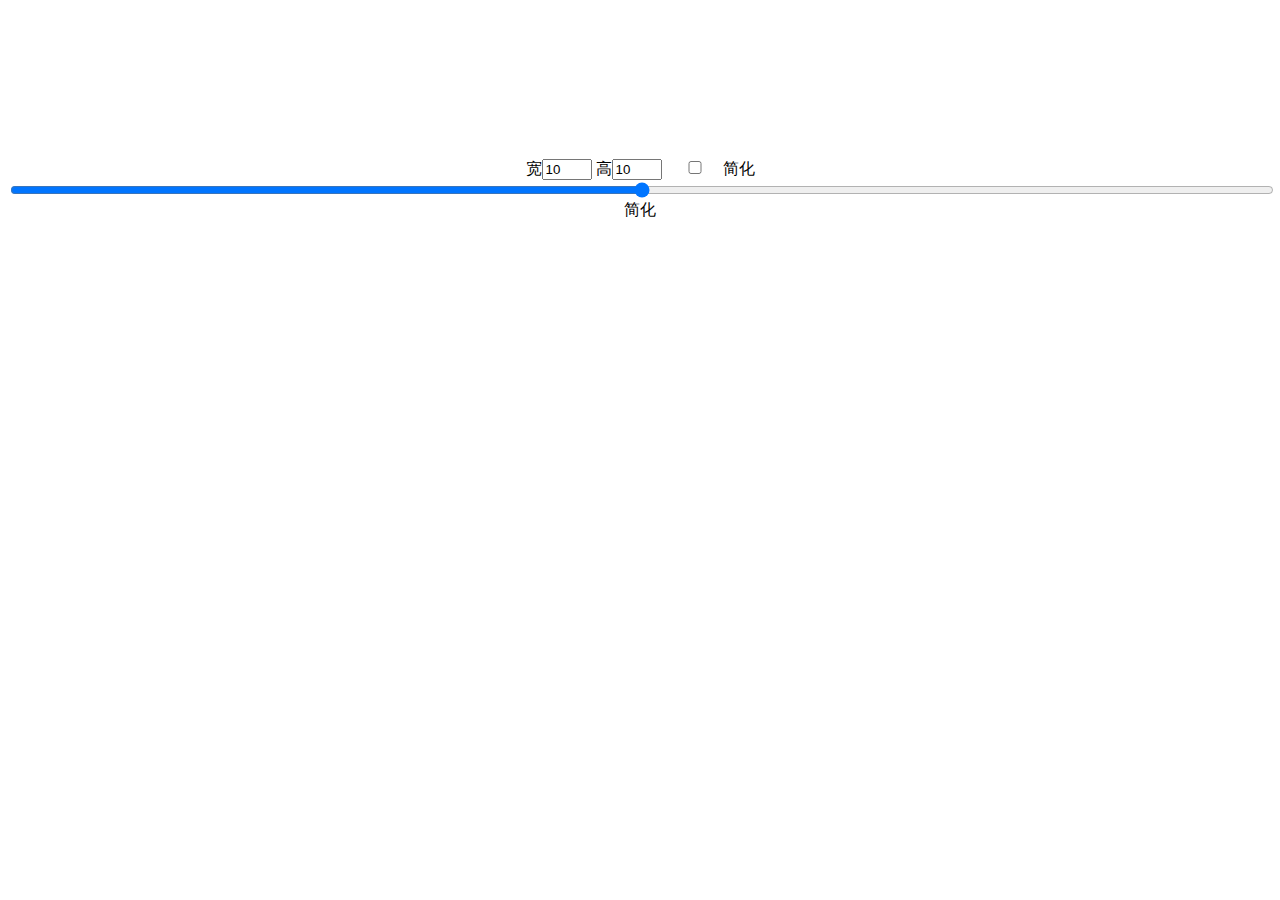
<file: example.html>
<html>

<head>
	<meta charset="UTF-8" />
	<meta name="viewport" content="width=device-width, user-scalable=no, initial-scale=1.0, maximum-scale=1.0, minimum-scale=1.0" />
	<link rel="stylesheet" href="example.css" />
	<title>a* 算法演示</title>
</head>

<body>
	<center>
		<canvas id="map-draw"></canvas>
		<br />
		宽<input type="number" id="map-mapX" value="10" />
		高<input type="number" id="map-mapY" value="10" />
		<input type="checkbox" id="map-smooth" />简化
		<input type="range" min=-2.0 max=2.0 value=0.0 step=0.001 style="width: 100%;" id="playbackrate" />简化
	</center>
	<!--<script src="pkg\wasm_odessay_jps.js"></script>
	<script src="example.js"></script>-->
	<br />
	<pre id=spark></pre>
	<canvas width=600 height=200 style=width:100% id=view />
	<script>
		window.onerror = function(a, b, c, d, e) {
			alert([b, c, d, e].join('\n'));
		};
		window.addEventListener('unhandledrejection', function(a) {
			alert(a.reason.message);
		});

	</script>
	<script>
		let source;

		function dump(f) {
			return 'data:text/javascript;base64,' + btoa('(' + f.toString().replace(/[^\x01-\xfe]/g, "?") + ')()');
		}


		function xyz() { // white-noise-processor.js
			// https://zhuanlan.zhihu.com/p/347514286
			const CLIP = 0;
			const BUFSIZE = 1024;
			const COVERS = 4;
			const pi = Math.PI;
			let rev = new Uint32Array(BUFSIZE); //rev[i]为i的二进制翻转

			function FFT(real, imag, n, inv) //inv为虚部符号，inv为1时FFT，inv为-1时IFFT
			{
				for (let i = 0; i < n; ++i) { //先将real,imag变成最后的样子
					if (i < rev[i]) {
						[real[i], real[rev[i]]] = [real[rev[i]], real[i]];
						[imag[i], imag[rev[i]]] = [imag[rev[i]], imag[i]];
					}
					// spark.innerText += [real[i], imag[i]] + "\n";
				}
				for (let i = 1; i < n; i <<= 1) { //合并区间的长度的二分之一，或者是合并区间的中点
					let wn_real = Math.cos(pi / i),
						wn_imag = inv * Math.sin(pi / i); //原根
					for (let j = 0; j < n; j += (i << 1)) //枚举具体区间，j也就是区间右端点
					{
						let w0_real = 1,
							w0_imag = 0;
						for (let k = 0; k < i; ++k) { //合并
							let x_real = real[j + k],
								x_imag = imag[j + k];
							let y_real = real[i + j + k],
								y_imag = imag[i + j + k];
							[y_real, y_imag] = [
								y_real * w0_real - y_imag * w0_imag,
								y_real * w0_imag + y_imag * w0_real
							];
							real[j + k] = x_real + y_real;
							imag[j + k] = x_imag + y_imag;
							real[i + j + k] = x_real - y_real;
							imag[i + j + k] = x_imag - y_imag;
							// spark.innerText += [i,j  ,k, y_real, y_imag] + "\n";

							[w0_real, w0_imag] = [
								w0_real * wn_real - w0_imag * wn_imag,
								w0_real * wn_imag + w0_imag * wn_real
							];
						}
					}
				}
			}

			// https://zhuanlan.zhihu.com/p/197450738
			let limit = 1;
			let bit = BUFSIZE >> 1;

			// 比特反转排列(bit-reversed order) 算法
			while (limit < BUFSIZE) {
				for (let i = 0; i < limit; i++) {
					rev[i + limit] = rev[i] + bit;
				}

				limit = limit << 1;
				bit = bit >> 1;
			}

			let real1 = new Float32Array(BUFSIZE),
				imag1 = new Float32Array(BUFSIZE);
			let real2 = new Float32Array(BUFSIZE),
				imag2 = new Float32Array(BUFSIZE);
			let last_phase = new Float32Array(BUFSIZE);
			let last_phase2 = new Float32Array(BUFSIZE);
			let graph_freq = new Float32Array(BUFSIZE);
			let graph_magn = new Float32Array(BUFSIZE);

			function pitch(inp, K, that) {
				for (let i = 0; i < BUFSIZE; i++) {
					real1[i] = inp[i] * (0.5 - 0.5 * Math.cos(i / (BUFSIZE - 1) * 2 * pi));
				}
				imag1.fill(0.0);
				graph_freq.fill(0.0);
				graph_magn.fill(0.0);
				FFT(real1, imag1, BUFSIZE, 1);
				const U = Math.floor,
					V = x => U(x) + 1;
				real2.fill(0.0);
				imag2.fill(0.0);
				for (let i = 0; i < BUFSIZE / 2; i++) {
					let freq = i;
					let magn = Math.sqrt(real1[i] * real1[i] + imag1[i] * imag1[i]);
					let phase = Math.atan2(real1[i], imag1[i]);
					let phase_change = (phase - last_phase[i]) / 2 / pi - i / COVERS;
					last_phase[i] = phase;
					phase_change -= Math.round(phase_change);
					let real_freq = i + phase_change * COVERS;
					let real_freq_2 = real_freq * K;
					let p = Math.round(real_freq_2);
					let phase_change_2 = (real_freq_2 - p) / COVERS * 2 * pi;
					graph_freq[i] = real_freq_2;
					graph_magn[i] = magn;
					last_phase2[p] += phase_change_2;
					let real = magn * Math.sin(last_phase2[p]);
					let imag = magn * Math.cos(last_phase2[p]);
					if (p < BUFSIZE / 2) {
						real2[p] += real;
						imag2[p] += imag;
					}
				}
				for (let i = 0; i < BUFSIZE / 2; i++) {
					real2[i] *= 2;
					imag2[i] *= 2;
				}
				real2.subarray(BUFSIZE / 2, BUFSIZE).fill(0.0);
				imag2.subarray(BUFSIZE / 2, BUFSIZE).fill(0.0);
				that.port.postMessage([
					[graph_freq, graph_magn]
				]);
				FFT(real2, imag2, BUFSIZE, -1);
				real2.forEach((v, i) => {
					real2[i] = v / BUFSIZE;
				})
				return real2;
			}

			// ----7-2-5---5-----6-4---2-----------7--2-5---5-----6--4-1-2-----------2-4-5-----5-4---4---2-7---6-5---4-3-2-------1-----7-7-------

			// 7---2---2---1---7-----

			class WhiteNoiseProcessor extends AudioWorkletProcessor {
				constructor() {
					super();
					let that = this;
					this.port.onmessage = function(mess) {
						that.diaozi = mess.data;
					};
					this.buff = new Float32Array(BUFSIZE).fill(0.0);
					this.ptr = 0;
					this.diaozi = 0.0;
				}
				process(inputs, outputs, parameters) {
					try {
						const input = inputs[0];
						const output = outputs[0];
						if (input.length === 0) {
							return true;
						}
						output[0].set(this.buff.subarray(this.ptr, this.ptr + output[0].length), 0);
						this.buff.set(input[0], this.ptr);
						this.ptr += input[0].length;
						if (this.ptr >= BUFSIZE / COVERS) {
							let tmp = Float32Array.from(this.buff.subarray(0, this.ptr));
							if (COVERS > 1) {
								this.buff.copyWithin(0, this.ptr);
								this.buff.set(tmp, BUFSIZE - this.ptr);
							}
							this.buff.set(pitch(this.buff, Math.pow(2, this.diaozi), this)
								.subarray(0, this.ptr), 0);
							this.ptr = 0;
						}
						for (let channel = 1; channel < output.length; ++channel) {
							output[channel].set(output[0], 0);
						}
						return true;
					} catch (e) {
						this.port.postMessage(e.stack);
						return false;
					}
				}
			}

			registerProcessor('white-noise-processor', WhiteNoiseProcessor);
			// return pitch(arguments[0], arguments[1]);
		}

		// a = xyz([1, 0, 1, 0, 1, 0, 1, 0], 1);
		// out = a.map(x => x.map(y => y.toFixed(2))).join('\n');
		// out;
		// throw new Error("ok");

		let whiteNoiseNode;

		document.getElementById("map-smooth").addEventListener("click", async function() {
			const audioCtx = new(window.AudioContext || window.webkitAudioContext)();

			const data = await (await fetch("example.ogg")).arrayBuffer();
			const myArrayBuffer = await audioCtx.decodeAudioData(data);
			// Get an AudioBufferSourceNode.
			// This is the AudioNode to use when we want to play an AudioBuffer
			source = audioCtx.createBufferSource();
			// set the buffer in the AudioBufferSourceNode
			source.buffer = myArrayBuffer;
			// connect the AudioBufferSourceNode to the
			// destination so we can hear the sound

			await audioCtx.audioWorklet.addModule(dump(xyz));
			whiteNoiseNode = new AudioWorkletNode(audioCtx, 'white-noise-processor')

			whiteNoiseNode.port.onmessage = function(mess) {
				if (typeof mess.data === "object") {
					graph(mess.data);
				} else {
					spark.innerText = mess.data;
				}
			};

			whiteNoiseNode.addEventListener("processorerror", function(a) {
				alert("error");
			});

			source.connect(whiteNoiseNode).connect(audioCtx.destination);
			source.playbackRate.value = Math.pow(2, playbackrate.value);
			// start the source playing
			source.start();
			let endcall = () => {
				source.disconnect();
				source = audioCtx.createBufferSource();
				// set the buffer in the AudioBufferSourceNode
				source.buffer = myArrayBuffer;
				source.connect(whiteNoiseNode).connect(audioCtx.destination);
				source.playbackRate.value = Math.pow(2, playbackrate.value);
				source.onended = endcall;
				source.start();
			}
			source.onended = endcall;

		});

		let gview = document.getElementById("view").getContext("2d");

		function graph(data) {
			const FREQ = 48000;
			gview.clearRect(0, 0, 600, 200);
			gview.fillStyle = "#f8f8f8";
			gview.fillRect(0, 0, 600, 200);
			let color = ["red", "blue"];
			gview.lineWidth = 1;
			gview.beginPath();
			for (let i = 0; i < 600; i += 25 / 3) {
				gview.moveTo(i, 0);
				gview.lineTo(i, 200);
			}
			gview.strokeStyle = "grey";
			gview.stroke();
			gview.beginPath();
			for (let i = 0; i < 600; i += 100) {
				gview.moveTo(i, 0);
				gview.lineTo(i, 200);
			}
			gview.strokeStyle = "black";
			gview.stroke();
			gview.beginPath();
			gview.moveTo(200, 0);
			gview.lineTo(200, 200);
			gview.strokeStyle = "red";
			gview.stroke();
			data.forEach((arr, i) => {
				let [freq, magn] = arr;
				gview.beginPath();
				gview.moveTo(0, 200);
				for (let i = Math.max(1,
							Math.floor(
								(1 / 4 * 261.62) * freq.length / FREQ
							)),
						I = Math.min(freq.length / 2,
							Math.ceil(
								(16 * 261.62) * freq.length / FREQ
							)); i < I; i++) {
					let freqz = FREQ * freq[i] / freq.length;
					let power = (magn[i] / freq.length);
					gview.lineTo(300 + 300 * Math.log(freqz / 261.62 / 2) / Math.log(8),
						200);
					gview.lineTo(300 + 300 * Math.log(freqz / 261.62 / 2) / Math.log(8),
						200 - 200 * power);
					gview.lineTo(300 + 300 * Math.log(freqz / 261.62 / 2) / Math.log(8),
						200);
				}
				gview.lineTo(600, 200);
				gview.closePath();
				gview.strokeStyle = color[i];
				gview.fillStyle = color[i];
				gview.lineWidth = 1;
				gview.stroke();
				gview.globalAlpha = 0.2;
				gview.fill();
				gview.globalAlpha = 1;
			});
		}

		document.getElementById("playbackrate").addEventListener("input", function() {
			whiteNoiseNode.port.postMessage(-event.target.value);
			source.playbackRate.value = Math.pow(2, event.target.value);
		});

	</script>
</body>

</html>
</file>
<file: example.css>
input {
	width: 50px;
}
</file>
